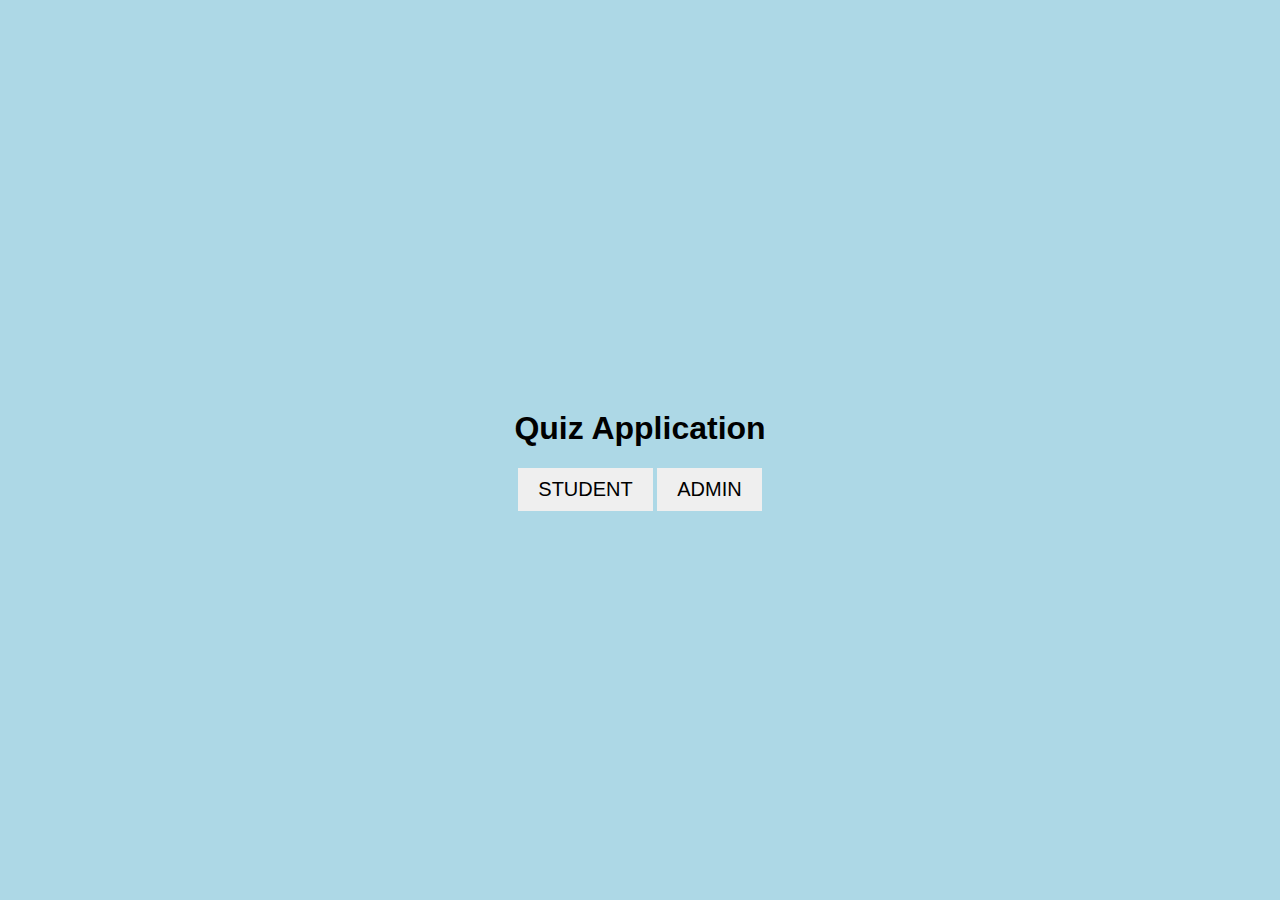
<file: QuizApplicationFrontEnd/index.html>
<!DOCTYPE html>
<html>
<head>
    <meta charset='utf-8'>
    <meta http-equiv='X-UA-Compatible' content='IE=edge'>
    <title>Demo Quiz Application</title>
    <meta name='viewport' content='width=device-width, initial-scale=1'>
    <script src='main.js'></script>
    <link rel="stylesheet" href="index.css">
</head>
<body>
    <div id="homePage" class="homePage">
        <h1>Quiz Application</h1>
        <button id="student" onclick="studentButton()">STUDENT</button>
        <button id="admin" onclick="adminButton()">ADMIN</button>
    </div>
</body>
</html>
</file>
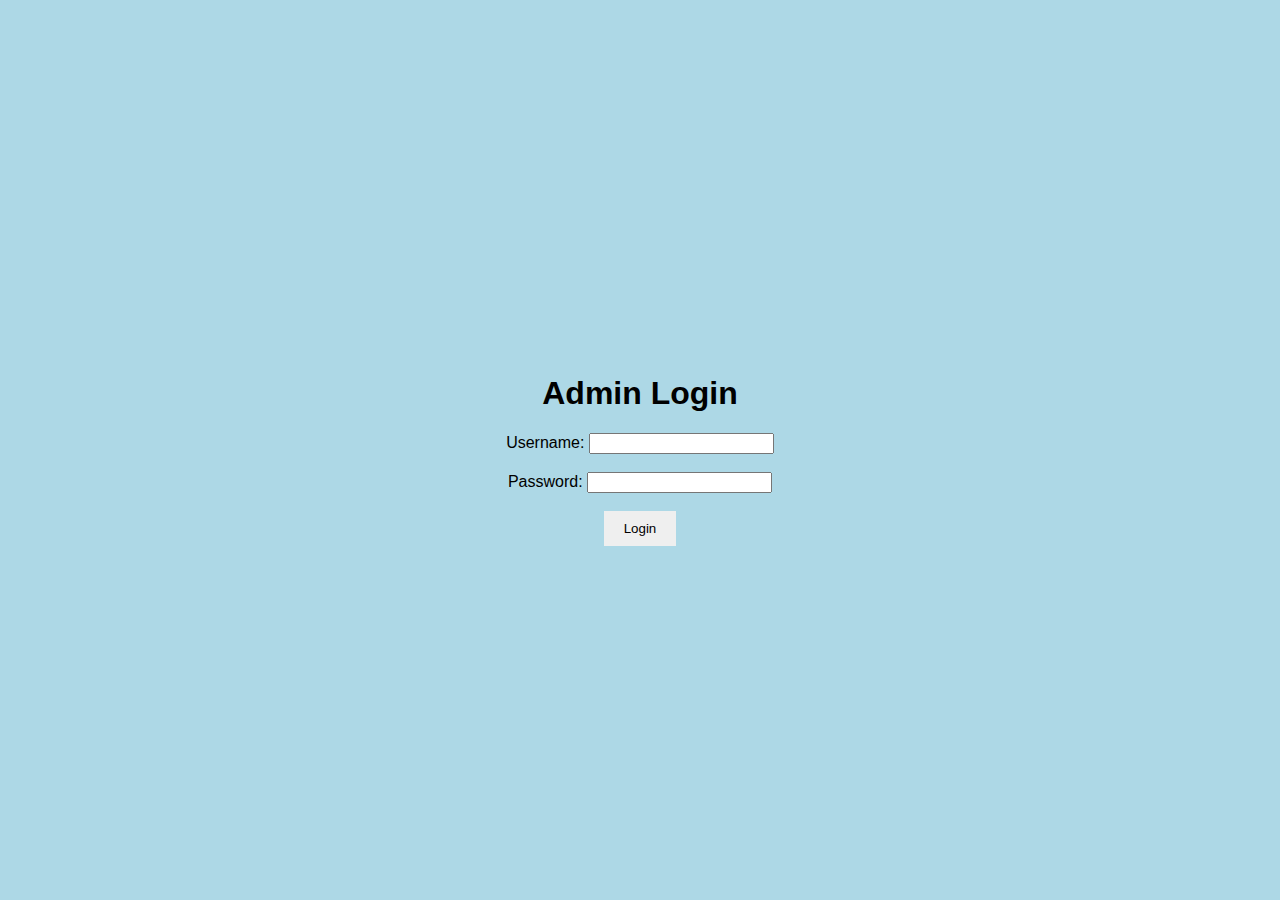
<file: QuizApplicationFrontEnd/adminHome.html>
<!DOCTYPE html>
<html lang="en">

<head>
    <meta charset="UTF-8">
    <meta name="viewport" content="width=device-width, initial-scale=1.0">
    <title>Admin Home</title>
    <!-- Add your CSS files here -->
    <link rel="stylesheet" href="index.css">
</head>

<body>
    <div id="adminHome" class="admin">
        <h1>Admin Home</h1>
        <button id="logoutButton">Logout</button>
        <p>Welcome, Admin!</p>
        <p>Your Admin ID: <span id="adminIdDisplay"></span></p>
        <div id="quizzesContainer"></div><br><br><br>
        <div>
            <button id="createQuizButton">Create Quiz</button><br><br>
            <button id="createQuestionButton">Create Question</button>
            <button id="updateOrDeleteQuestionButton">Update/Delete Question</button>
        </div>
    </div>

    <script src="adminHome.js"></script>
</body>

</html>
</file>
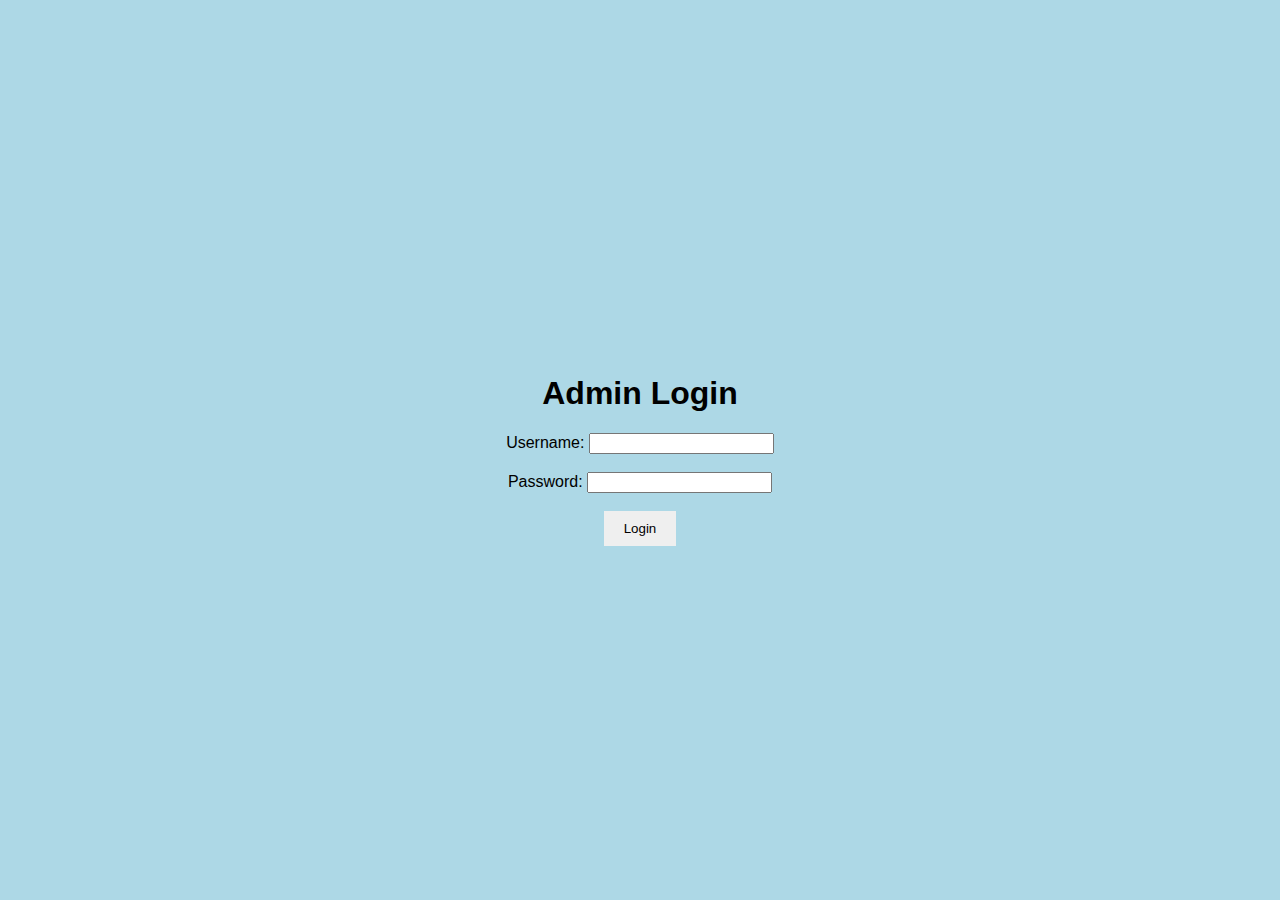
<file: QuizApplicationFrontEnd/adminLogin.html>
<!DOCTYPE html>
<html lang="en">
<head>
    <meta charset="UTF-8">
    <meta name="viewport" content="width=device-width, initial-scale=1.0">
    <title>Admin Login</title>
    <link rel="stylesheet" href="index.css">
</head>
<body>
    <div id="adminLogin" class="admin">
        <h1>Admin Login</h1>
        <form id="adminLoginForm">
            <label for="adminUsername">Username:</label>
            <input type="text" id="adminUsername" name="adminUsername"><br><br>
            <label for="adminPassword">Password:</label>
            <input type="password" id="adminPassword" name="adminPassword"><br><br>
            <button type="submit" id="adminSubmitButton">Login</button>
        </form>
    </div>

    <script src="adminLogin.js"></script>
</body>
</html>
</file>
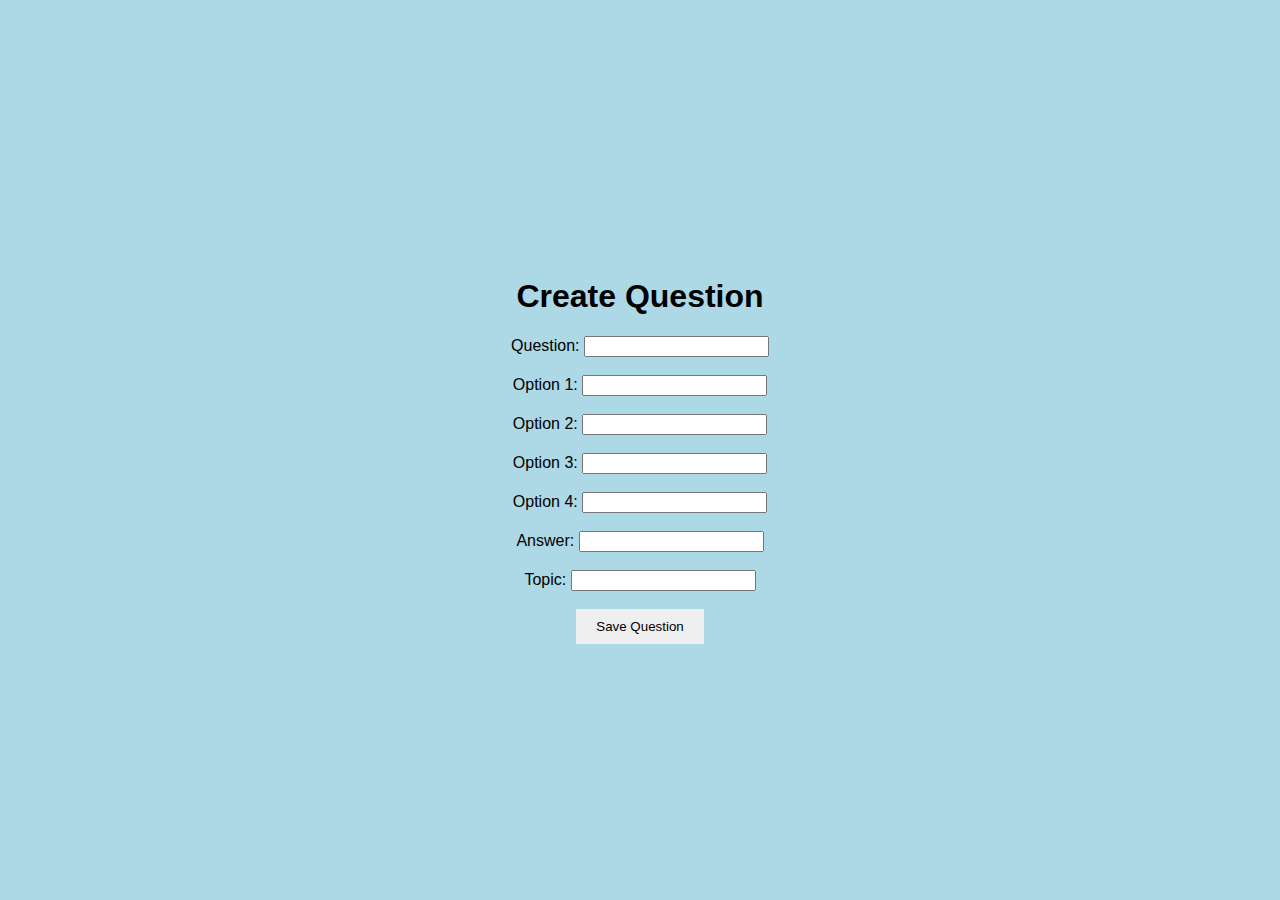
<file: QuizApplicationFrontEnd/createQuestion.html>
<!DOCTYPE html>
<html lang="en">

<head>
    <meta charset="UTF-8">
    <meta name="viewport" content="width=device-width, initial-scale=1.0">
    <title>Create Question</title>
    <link rel="stylesheet" href="index.css">
</head>

<body>
    <h1>Create Question</h1>
    <form id="questionForm">
        <label for="question">Question:</label>
        <input type="text" id="question" name="question" required><br><br>
        
        <label for="option1">Option 1:</label>
        <input type="text" id="option1" name="option1" required><br><br>
        
        <label for="option2">Option 2:</label>
        <input type="text" id="option2" name="option2" required><br><br>
        
        <label for="option3">Option 3:</label>
        <input type="text" id="option3" name="option3" required><br><br>
        
        <label for="option4">Option 4:</label>
        <input type="text" id="option4" name="option4" required><br><br>
        
        <label for="answer">Answer:</label>
        <input type="text" id="answer" name="answer" required><br><br>
        
        <label for="topic">Topic:</label>
        <input type="text" id="topic" name="topic" required><br><br>
        
        <button type="submit">Save Question</button>
    </form>

    <script src="createQuestion.js"></script>
</body>

</html>
</file>
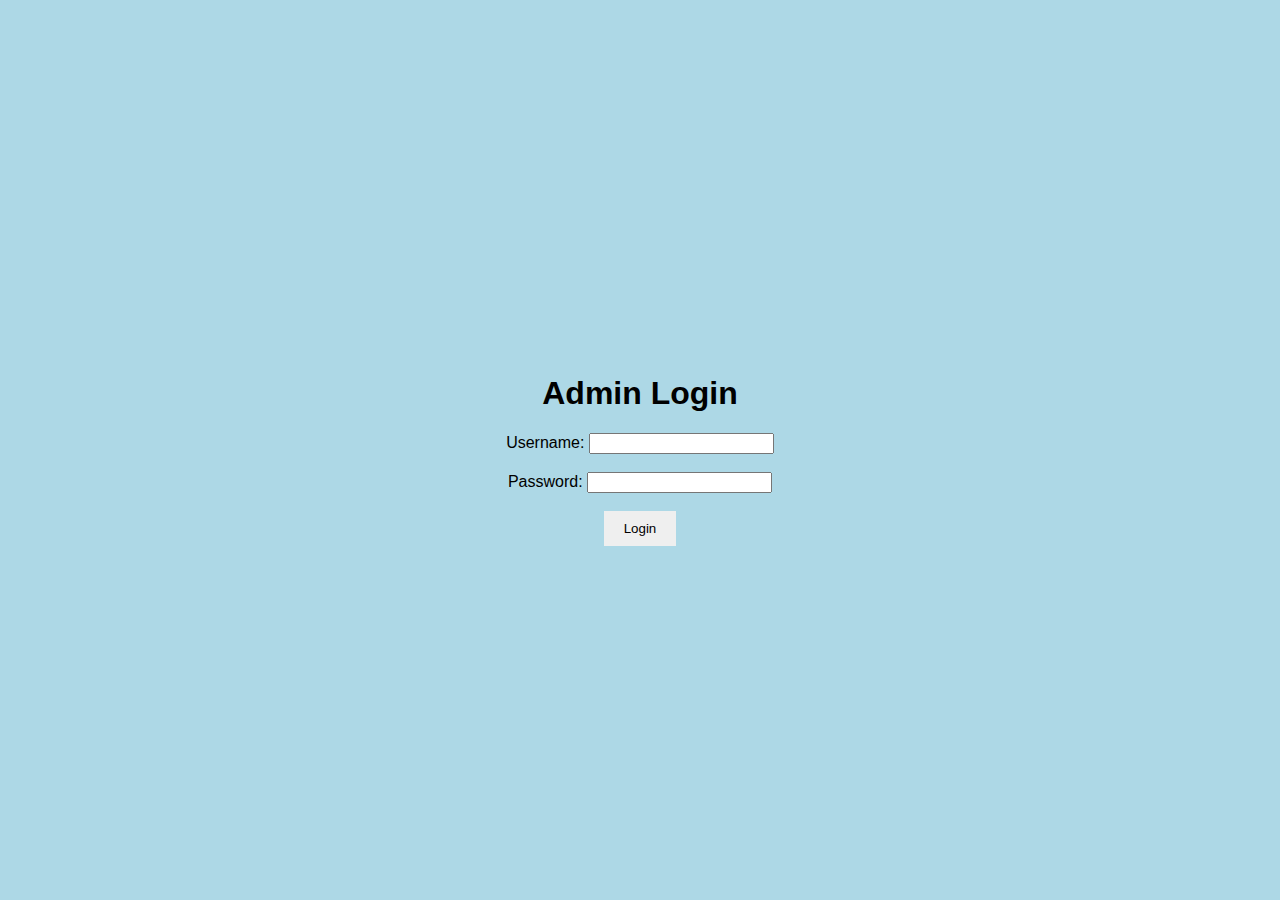
<file: QuizApplicationFrontEnd/createQuiz.html>
<!DOCTYPE html>
<html lang="en">
<head>
    <meta charset="UTF-8">
    <meta name="viewport" content="width=device-width, initial-scale=1.0">
    <title>Create Quiz</title>
    <link rel="stylesheet" href="index.css">
    <!-- Add your CSS files here -->
</head>
<body>
    <h1>Create Quiz</h1>
    <form id="quizForm">
        <label for="quizTitle">Quiz Title:</label>
        <input type="text" id="quizTitle" name="quizTitle"><br><br>
        <div id="questionList"></div>
        <button type="submit">Create Quiz</button>
    </form>

    <script src="createQuiz.js"></script>
</body>
</html>
</file>
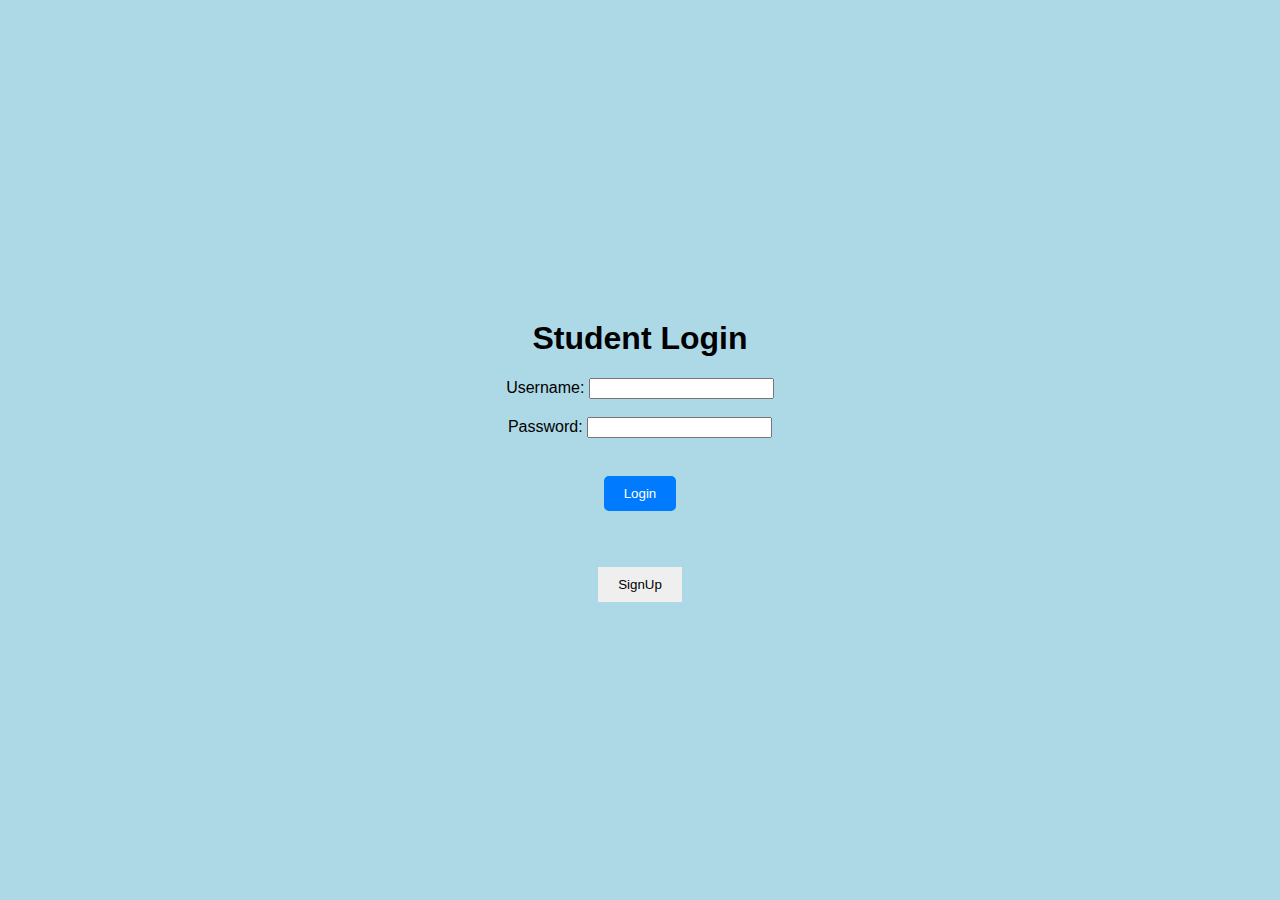
<file: QuizApplicationFrontEnd/playingQuiz.html>
<!DOCTYPE html>
<html lang="en">
<head>
    <meta charset="UTF-8">
    <meta name="viewport" content="width=device-width, initial-scale=1.0">
    <title>Playing Quiz</title>
    <link rel="stylesheet" href="index.css">
    <style>
        .quizContainer {
            border: 2px solid #007bff;
            border-radius: 10px;
            padding: 20px;
            margin: 20px 0;
            box-shadow: 0 4px 8px rgba(0, 0, 0, 0.1);
            background-color: #fff;
            width: 80%;
            max-width: 800px;
            text-align: left;
        }
        .questionBox {
            margin: 20px 0;
        }
        .questionTitle {
            font-size: 18px;
            margin-bottom: 10px;
        }
        .options {
            margin-left: 20px;
        }
        .options label {
            display: block;
            margin-bottom: 5px;
        }
        #submitButton {
            display: block;
            margin: 20px auto;
            padding: 10px 20px;
            background-color: #007bff;
            color: #fff;
            border: none;
            border-radius: 5px;
            cursor: pointer;
            text-align: center;
        }
        #submitButton:hover {
            background-color: #0056b3;
        }
    </style>
</head>
<body>
    <h1>Playing Quiz</h1>
    <div id="quizContainer" class="quizContainer">
        <!-- Questions will be dynamically added here -->
    </div>
    <button id="submitButton">Submit</button>
    <script src="playingQuiz.js"></script>
</body>
</html>
</file>
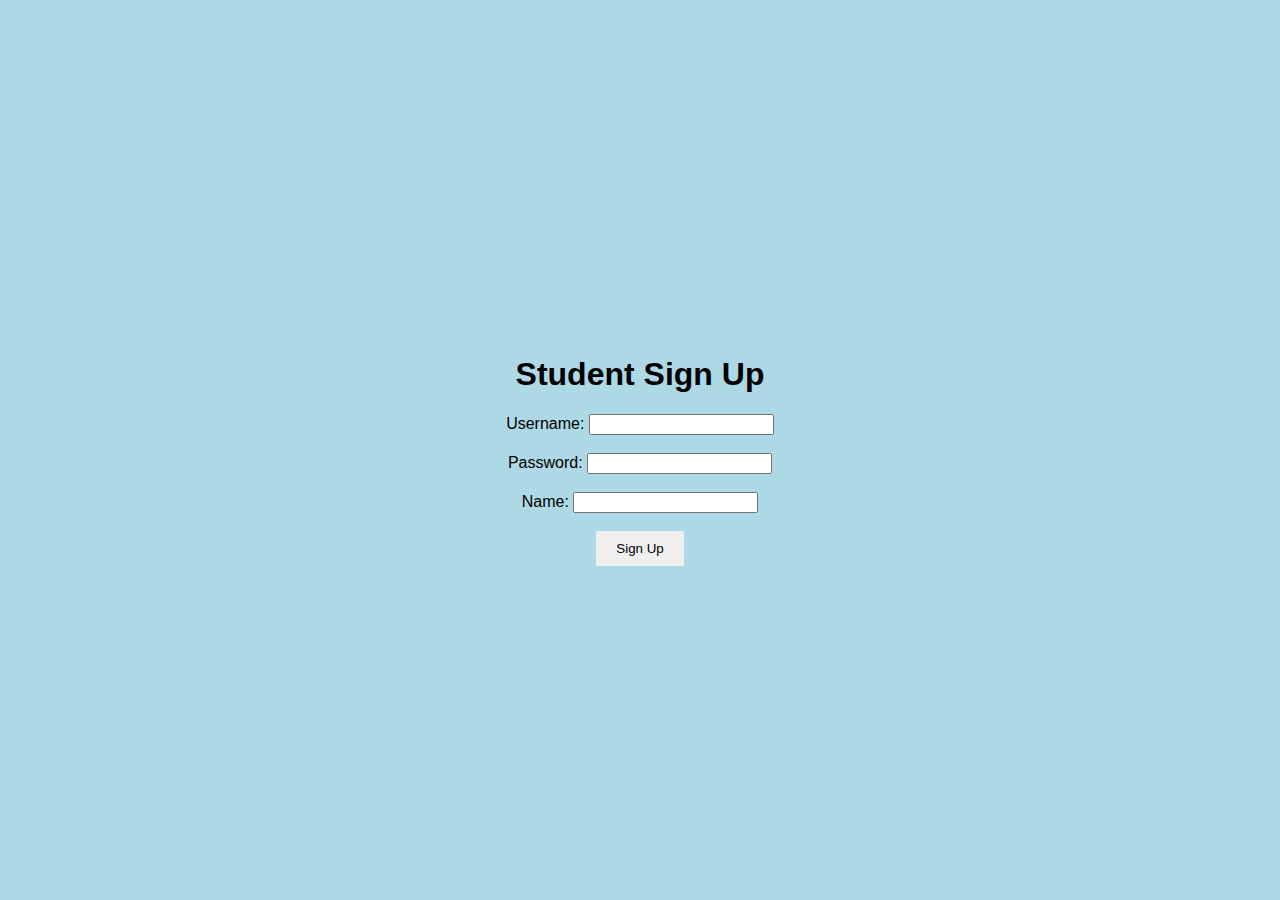
<file: QuizApplicationFrontEnd/signup.html>
<!DOCTYPE html>
<html>
<head>
    <meta charset='utf-8'>
    <meta http-equiv='X-UA-Compatible' content='IE=edge'>
    <title>Student Sign Up</title>
    <meta name='viewport' content='width=device-width, initial-scale=1'>
    <script src='main.js'></script>
    <link rel="stylesheet" href="index.css">
</head>
<body>
    <div id="studentSignup" class="student">
        <h1>Student Sign Up</h1>
        <form id="signupForm">
            <label for="username">Username:</label>
            <input type="text" id="username" name="username"><br><br>
            <label for="password">Password:</label>
            <input type="password" id="password" name="password"><br><br>
            <label for="email">Name:</label>
            <input type="name" id="name" name="name"><br><br>
            <button type="submit" id="submitSignupButton">Sign Up</button>
        </form>
    </div>

    <script src="signup.js"></script>
</body>
</html>
</file>
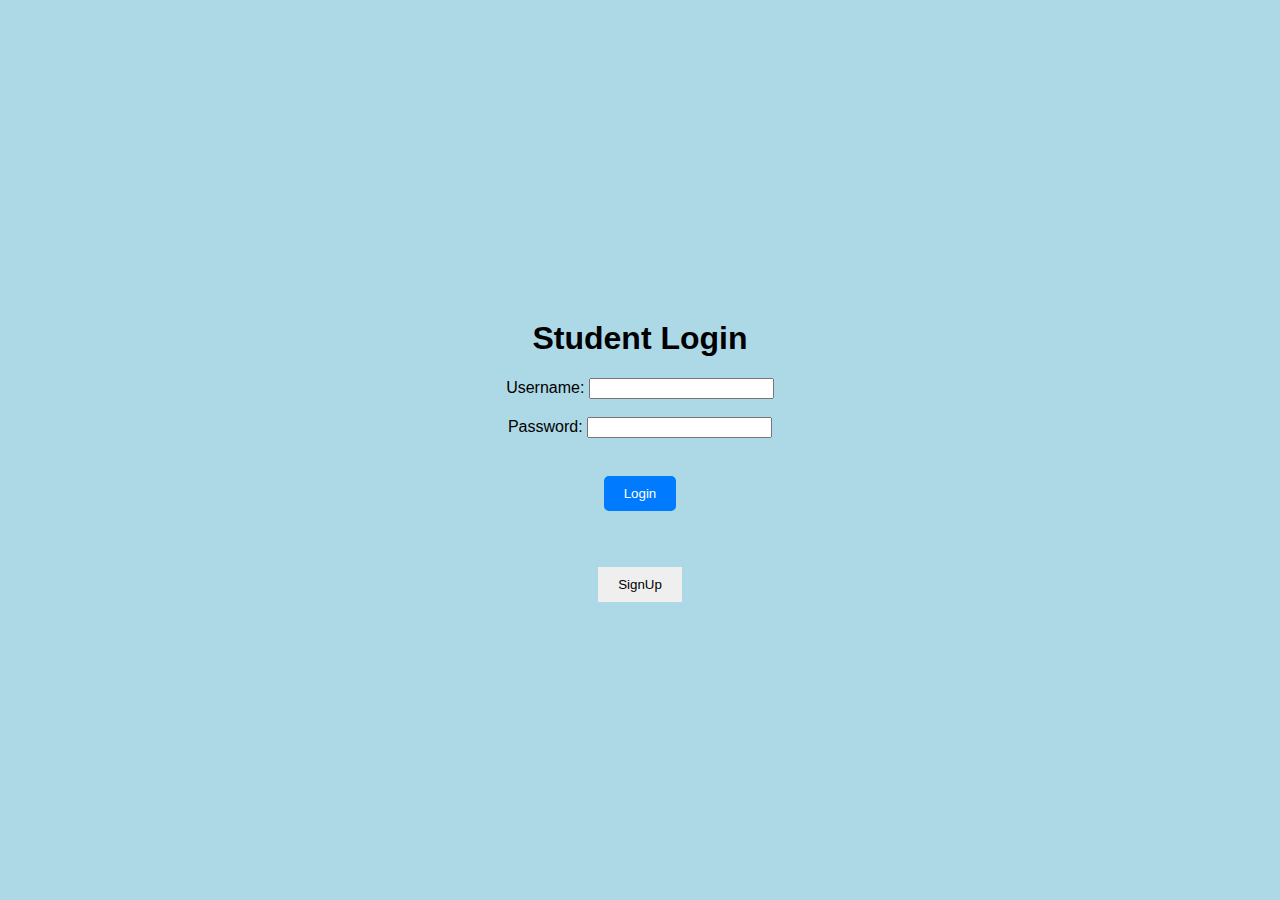
<file: QuizApplicationFrontEnd/studentHome.html>
<!DOCTYPE html>
<html lang="en">

<head>
    <meta charset="UTF-8">
    <meta name="viewport" content="width=device-width, initial-scale=1.0">
    <title>Student Home</title>
    <link rel="stylesheet" href="index.css">
</head>

<body>
    <h1>Student Home</h1>
    <button id="logoutButton">Logout</button>
    <div id="quizSummary">
        <h2>Quiz Summary</h2>
        <p><strong>Number of Quizzes Played:</strong> <span id="noOfQuizzesPlayed"></span></p>
        <p><strong>Total Marks:</strong> <span id="totalMarks"></span></p>
        <p><strong>Scored Marks:</strong> <span id="scoredMarks"></span></p>
    </div>
    <div id="openQuizzes" class="quizBox">
        <h2>Open Quizzes</h2>
        <form id="openQuizzesForm">
            <!-- Open quizzes will be dynamically added here -->
        </form>
        <p id="noQuizzesMessage" class="noQuizzesMessage" style="display:none;">No open quizzes to play.</p>
        <button id="playButton">Play</button>
    </div>
    <script src="studentHome.js"></script>
</body>

</html>
</file>
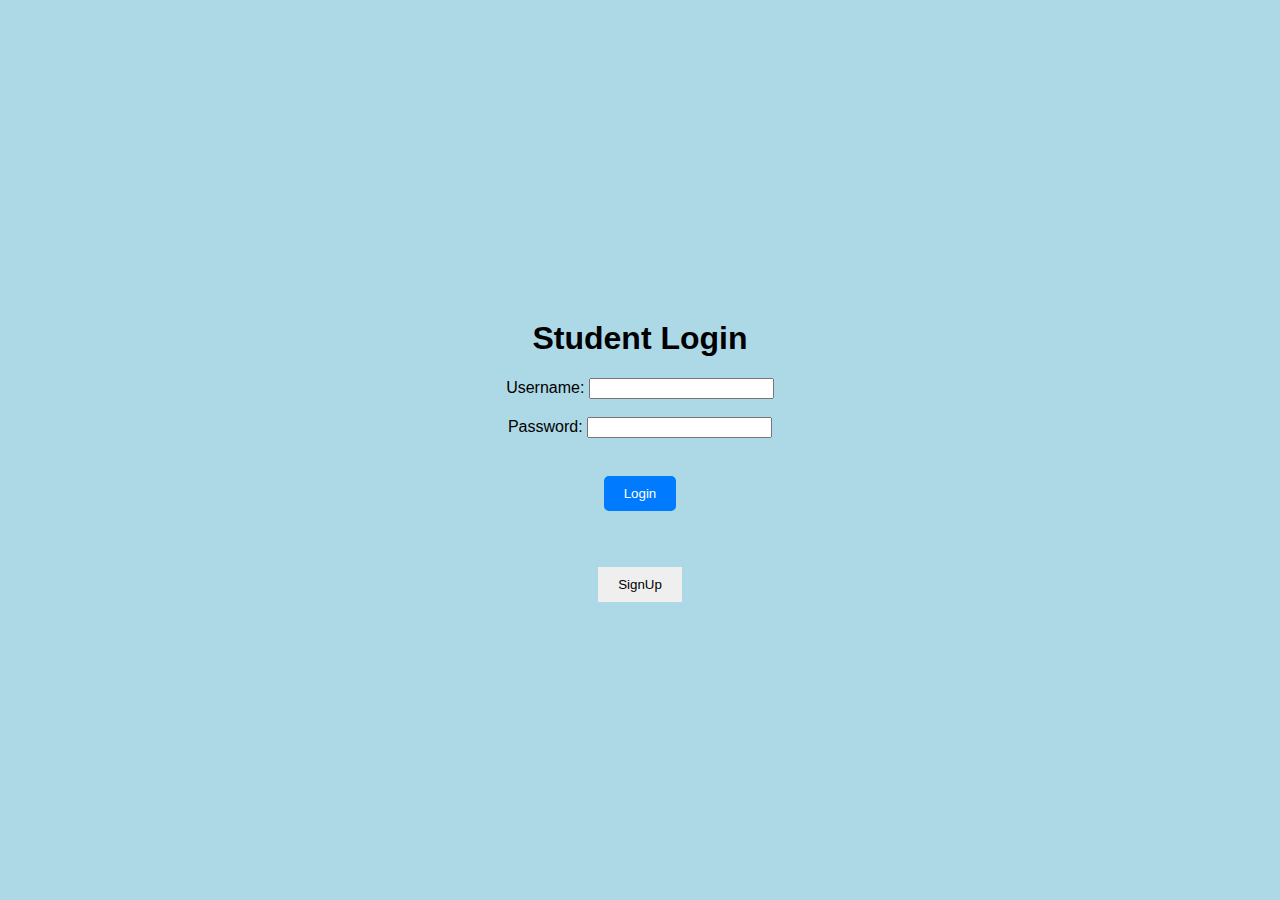
<file: QuizApplicationFrontEnd/studentLogin.html>
<!DOCTYPE html>
<html>

<head>
    <meta charset='utf-8'>
    <meta http-equiv='X-UA-Compatible' content='IE=edge'>
    <title>Student Login</title>
    <meta name='viewport' content='width=device-width, initial-scale=1'>
    <script src='main.js'></script>
    <link rel="stylesheet" href="index.css">
</head>

<body>
    <div id="studentLogin" class="student">
        <h1>Student Login</h1>
        <form id="loginForm">
            <label for="username">Username:</label>
            <input type="text" id="username" name="username"><br><br>
            <label for="password">Password:</label>
            <input type="password" id="password" name="password"><br><br>
            <button type="submit" id="submitButton">Login</button>
        </form><br><br>
        <button id="signupButton">SignUp</button>
    </div>

    <script src="studentLogin.js"></script>
</body>

</html>
</file>
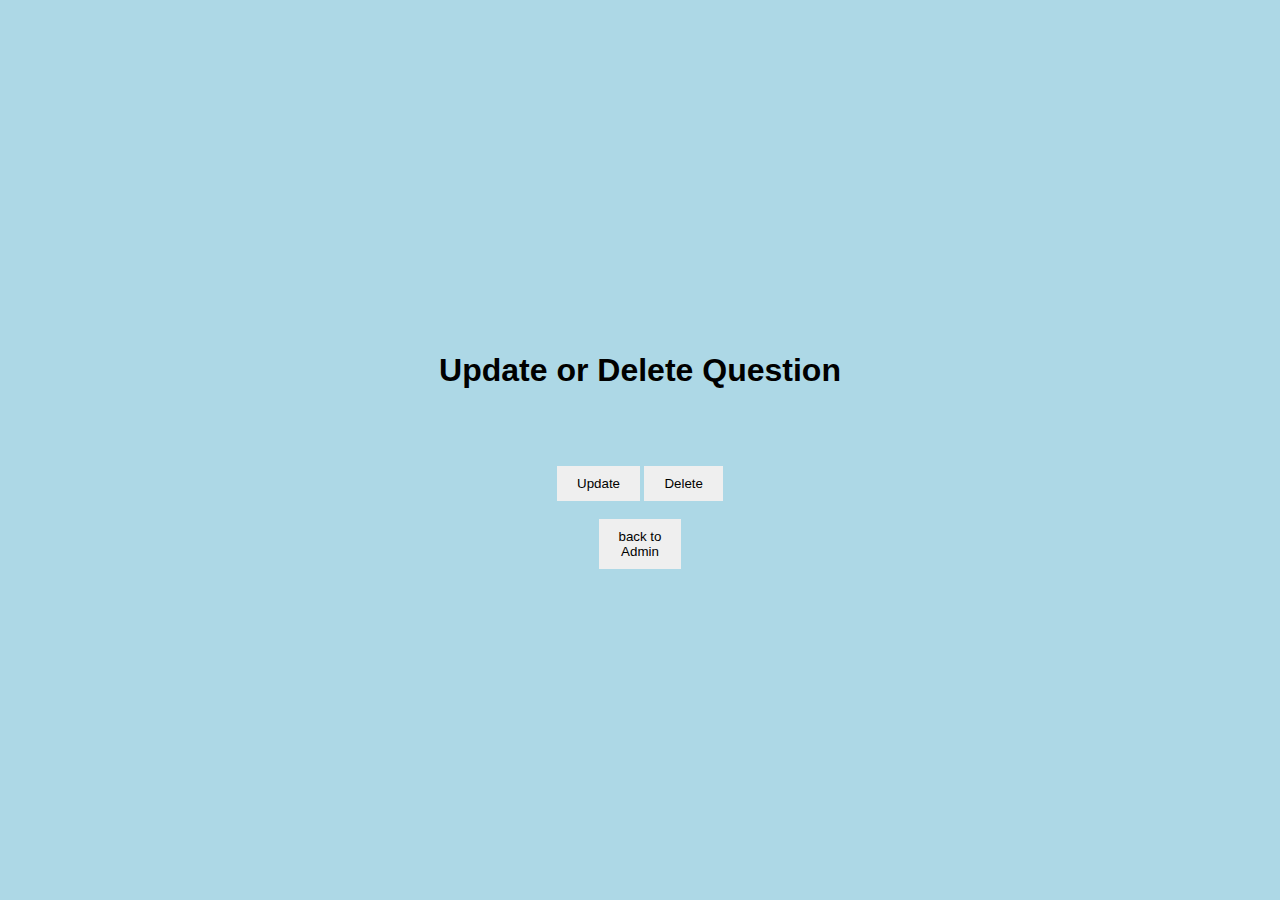
<file: QuizApplicationFrontEnd/updateOrDeleteQuestion.html>
<!DOCTYPE html>
<html lang="en">

<head>
    <meta charset="UTF-8">
    <meta name="viewport" content="width=device-width, initial-scale=1.0">
    <title>Update or Delete Question</title>
    <link rel="stylesheet" href="index.css">
</head>

<body>
    <h1>Update or Delete Question</h1>
    <form id="questionListForm">
        <div id="questionList"></div><br><br>
        <button type="button" id="updateButton">Update</button>
        <button type="button" id="deleteButton">Delete</button><br><br>
        <button type="button" id="adminHome"><span>back to </span><span>Admin</span></button>
    </form>

    <script src="updateOrDeleteQuestion.js"></script>
</body>

</html>
</file>
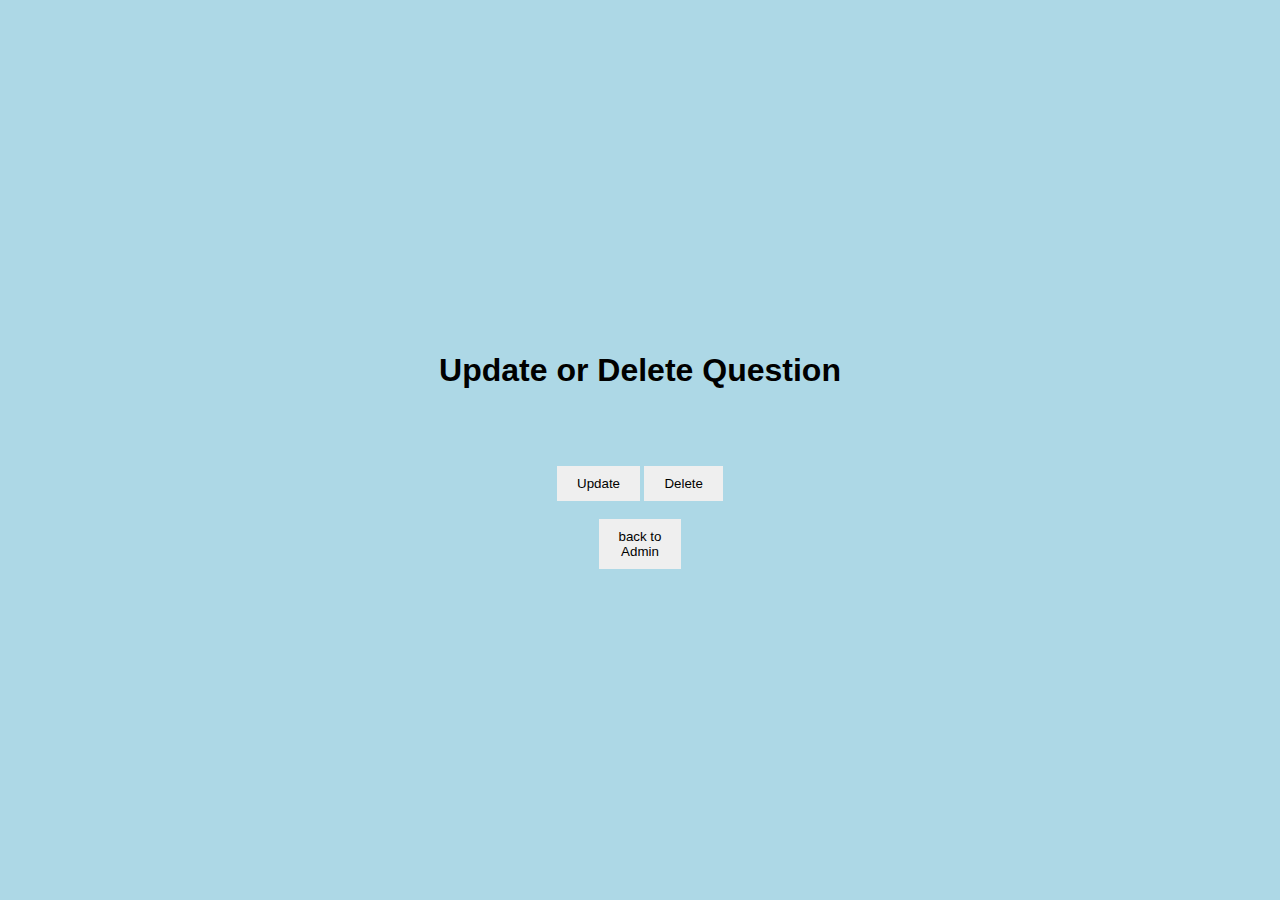
<file: QuizApplicationFrontEnd/updateQuestion.html>
<!DOCTYPE html>
<html lang="en">

<head>
    <meta charset="UTF-8">
    <meta name="viewport" content="width=device-width, initial-scale=1.0">
    <title>Update Question</title>
    <link rel="stylesheet" href="index.css">
</head>

<body>
    <h1>Update Question</h1>
    <form id="updateQuestionForm">
        <input type="hidden" id="questionId" name="questionId">
        
        <label for="question">Question:</label>
        <input type="text" id="question" name="question" required><br><br>
        
        <label for="option1">Option 1:</label>
        <input type="text" id="option1" name="option1" required><br><br>
        
        <label for="option2">Option 2:</label>
        <input type="text" id="option2" name="option2" required><br><br>
        
        <label for="option3">Option 3:</label>
        <input type="text" id="option3" name="option3" required><br><br>
        
        <label for="option4">Option 4:</label>
        <input type="text" id="option4" name="option4" required><br><br>
        
        <label for="answer">Answer:</label>
        <input type="text" id="answer" name="answer" required><br><br>
        
        <label for="topic">Topic:</label>
        <input type="text" id="topic" name="topic" required><br><br>
        
        <button type="submit">Update Question</button>
    </form>

    <script src="updateQuestion.js"></script>
</body>

</html>
</file>
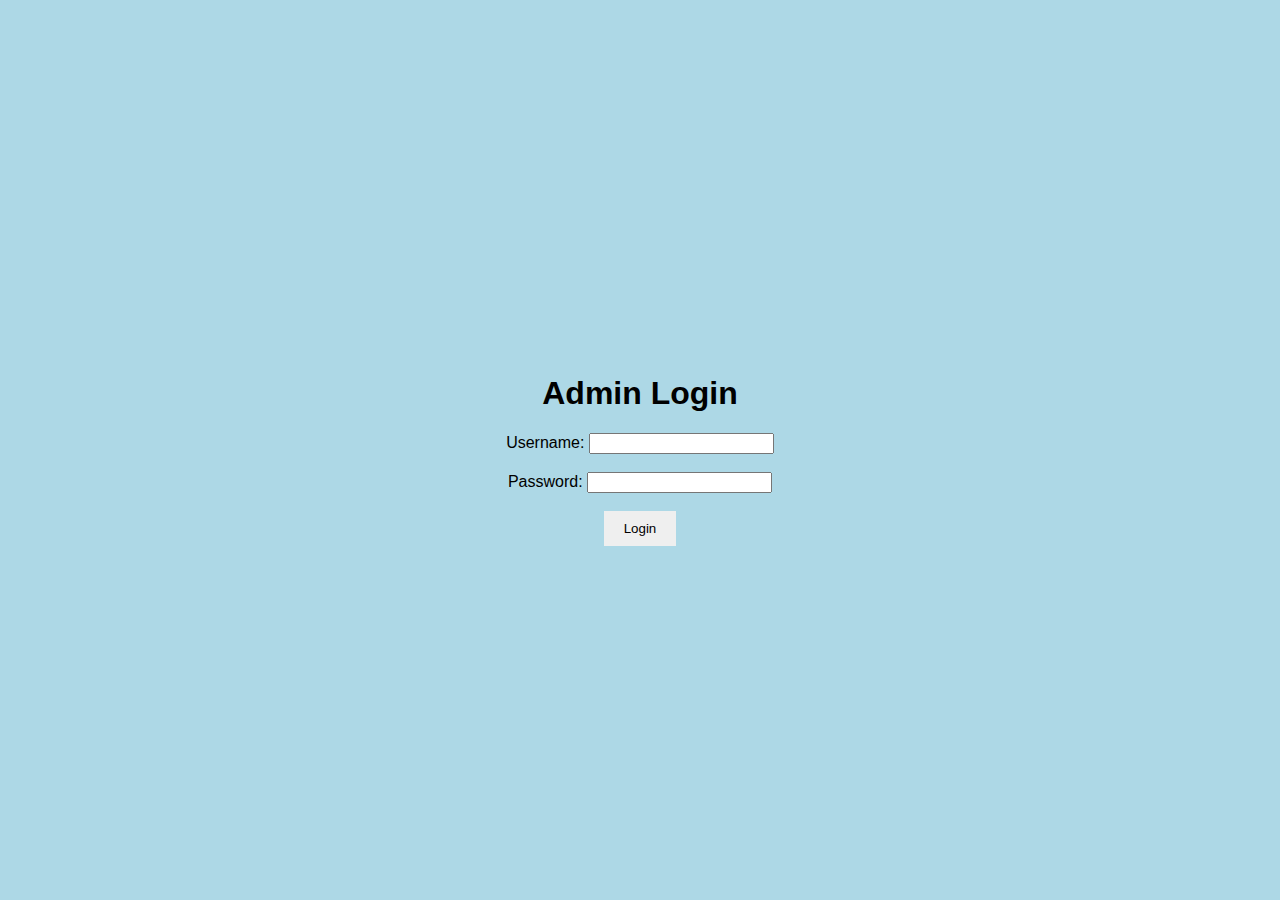
<file: QuizApplicationFrontEnd/updateQuiz.html>
<!DOCTYPE html>
<html lang="en">

<head>
    <meta charset="UTF-8">
    <meta name="viewport" content="width=device-width, initial-scale=1.0">
    <title>Update Quiz</title>
    <link rel="stylesheet" href="index.css">
</head>

<body>
    <h1>Update Quiz</h1>
    <form id="quizForm">
        <label for="quizTitle">Quiz Title:</label>
        <input type="text" id="quizTitle" name="quizTitle"><br><br>
        <div id="questionList"></div>
        <button type="submit">Update Quiz</button>
    </form>

    <script src="updateQuiz.js"></script>
</body>

</html>
</file>
<file: QuizApplicationFrontEnd/index.css>
body {
    font-family: Arial, sans-serif;
    background-color: lightblue;
    margin: 0;
    padding: 0;
    text-align: center;
    display: flex;
    flex-direction: column;
    align-items: center;
    justify-content: center;
    min-height: 100vh;
    position: relative;
}

#student {
    color: black;
    font-size: 20px;
}

#admin {
    color: black;
    font-size: 20px;
}

button {
    padding: 10px 20px;
    color: black;
    border: none;
    cursor: pointer;
}

button:hover {
    background-color: antiquewhite;
}


.homePage{
    display: inline-block;
}

#questionList{
    text-align: left;
    margin-left: 100px;
    margin-bottom: 20px;
}

.questionItem{
    margin-bottom: 10px;
}

.questionItem label {
    display: block;
    padding-left: 20px;
}

#adminHome span {
    display: block;
    text-align: center;
  }

  .quizBox {
    border: 2px solid #007bff;
    border-radius: 10px;
    padding: 20px;
    margin: 20px 0;
    box-shadow: 0 4px 8px rgba(0, 0, 0, 0.1);
    background-color: #fff;
    width: 80%;
    max-width: 600px;
    text-align: left;
}
.quizOption {
    margin: 10px 0;
    padding-left: 10px;
}
#playButton {
    display: block;
    margin: 20px auto 0;
    padding: 10px 20px;
    background-color: #007bff;
    color: #fff;
    border: none;
    border-radius: 5px;
    cursor: pointer;
    text-align: center;
}
#playButton:hover {
    background-color: #0056b3;
}
.noQuizzesMessage {
    font-size: 18px;
    color: #333;
    margin: 20px 0;
}

.quizContainer {
    border: 2px solid #007bff;
    border-radius: 10px;
    padding: 20px;
    margin: 20px 0;
    box-shadow: 0 4px 8px rgba(0, 0, 0, 0.1);
    background-color: #fff;
    width: 80%;
    max-width: 800px;
    text-align: left;
}
.questionBox {
    margin: 20px 0;
}
.questionTitle {
    font-size: 18px;
    margin-bottom: 10px;
}
.options {
    margin-left: 20px;
}
.options label {
    display: block;
    margin-bottom: 5px;
}
#submitButton {
    display: block;
    margin: 20px auto;
    padding: 10px 20px;
    background-color: #007bff;
    color: #fff;
    border: none;
    border-radius: 5px;
    cursor: pointer;
    text-align: center;
}
#submitButton:hover {
    background-color: #0056b3;
}
#logoutButton {
    position: absolute;
    top: 20px;
    right: 20px;
    padding: 10px 20px;
    background-color: #ff4d4d;
    color: #fff;
    border: none;
    border-radius: 5px;
    cursor: pointer;
}
#logoutButton:hover {
    background-color: #ff1a1a;
}
--------------------------------------------------------------------------------------------
</file>
